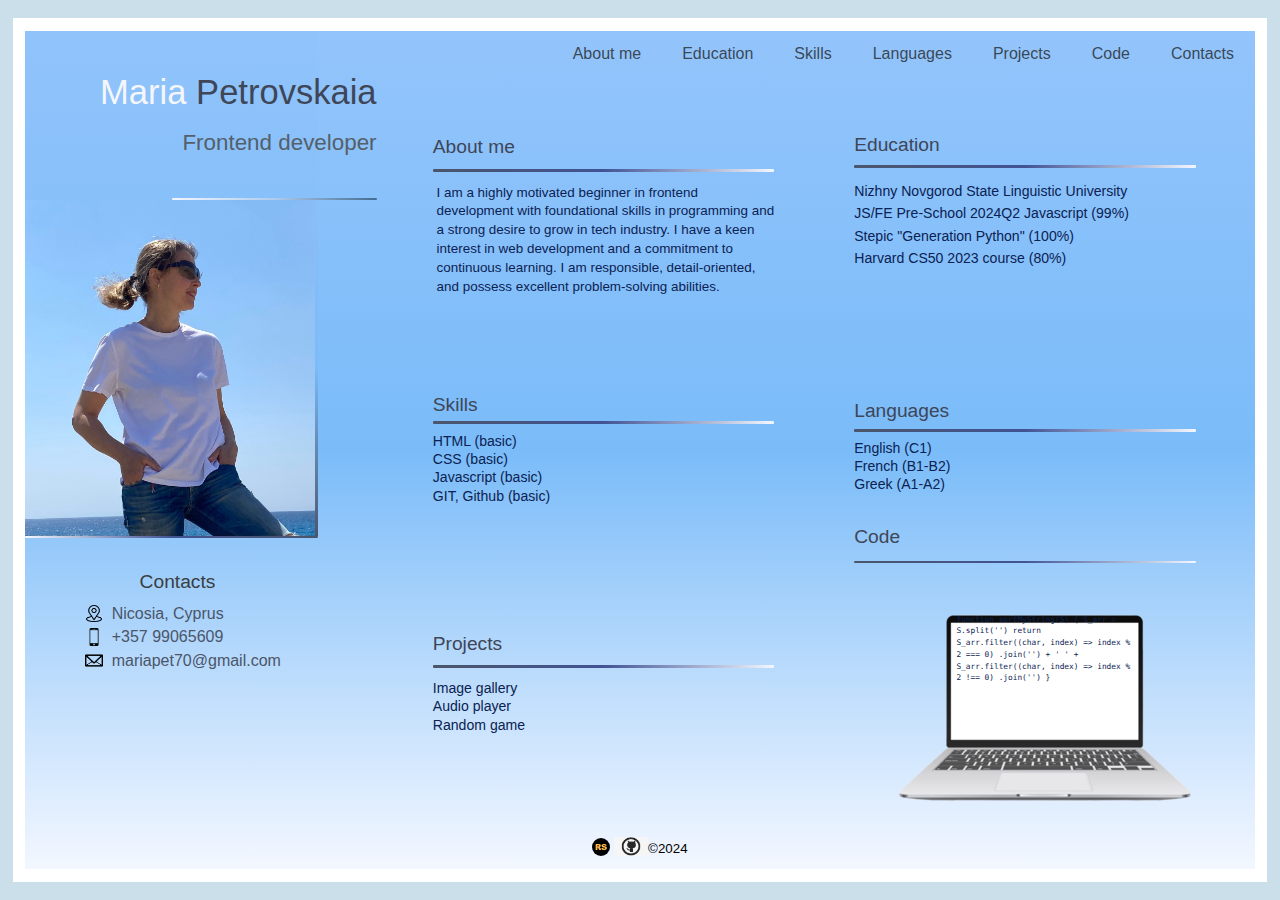
<file: index.html>
<!DOCTYPE html>
<html lang="en">
<head>
    <meta charset="UTF-8">
    <meta name="viewport" content="width=device-width, initial-scale=1.0">
    <title>Petrovskaia Maria</title>
    <link rel="icon" href="Assets/Imgs/CVicon.ico">
    <link rel="stylesheet" href="style.css">
</head>
<body>
    <div class="body-wrapper">
    <header class="header_container">
        <div class="name_container">
            <h1 id="name"><span id="firstname">Maria</span>&nbsp;Petrovskaia</h1>
            <h2 id="profession">Frontend developer</h2>
        </div>
        <div class="line1"></div>
        <div class="photo_container">
            <img class="photo" src="Assets/Imgs/photo_1.jpg" alt="Photo">
            <div class="line3"></div>
        </div>
        <div class="line2"></div>
        <div class="contacts_container">
            <h2 id="contacts">Contacts</h2>
            <ul class="contacts-list">
            <li>
                <a class="contacts-link" href="https://www.google.com/maps/dir//Nicosia/" target="_blank">
                    <img class="contacts-icon" src="Assets/Imgs/location.png" alt="location-icon">
                    <p class="contact">Nicosia, Cyprus</p>
                </a>
            </li>
            <li>
                <a class="contacts-link" href="tel:+35799065609">
                    <img class="contacts-icon" src="Assets/Imgs/phone.png" alt="phone-icon">
                    <p class="contact">+357&nbsp;99065609</p>
                </a>
            </li>
            <li>
                <a class="contacts-link" href="mailto:Mariapet70@gmail.com">
                    <img class="contacts-icon" src="Assets/Imgs/pngwing.com.png" alt="email-icon">
                    <p class="contact">mariapet70@gmail.com</p>
                </a>
            </li>
            </ul>
        </div>
    </header>
    <main>
        <div class="menu_container">
            <nav class="menu">
              <ul class="nav-list">
              <li><a class="nav-link" href="#about">About me</a></li>
              <li><a class="nav-link" href="#education">Education</a></li>
              <li><a class="nav-link" href="#skills">Skills</a></li>
              <li><a class="nav-link" href="#languages">Languages</a></li>
              <li><a class="nav-link" href="#projects">Projects</a></li>
              <li><a class="nav-link" href="#code">Code</a></li>
              <li><a class="nav-link" href="#contacts">Contacts</a></li>
              </ul>
            </nav>
        </div>
        <div class="main-wrapper">
            <section id="about">
                <h2>About me</h2>
                <div class="line4"></div>
                <p class="about-content">
                    I am a highly motivated beginner in frontend development with foundational skills in programming
                    and a strong desire to grow in tech industry. I have a keen interest in web development
                    and a commitment to continuous learning. I am responsible, detail-oriented, and possess excellent problem-solving abilities.
                </p>
            </section>
            <section id="education">
                <h2>Education</h2>
                <div class="line4"></div>
                <div class="education-list-wrapper">
                    <ul class="education-list">
                        <li>Nizhny Novgorod State Linguistic University</li>
                        <li>JS/FE Pre-School 2024Q2 Javascript (99%)</li>
                        <li>Stepic "Generation Python" (100%)</li>
                        <li>Harvard CS50 2023 course (80%)</li>
                    </ul>
                </div>
            </section>
            <section id="skills">
                <h2>Skills</h2>
                <div class="line4"></div>
                <div class="skills-container">
                    <ul class="skills-list">
                        <li>HTML (basic)</li>
                        <li>CSS (basic)</li>
                        <li>Javascript (basic)</li>
                        <li>GIT, Github (basic)</li>
                    </ul>
                </div>
            </section>
            <section id="languages">
                <h2>Languages</h2>
                <div class="line4"></div>
                <div class="languages-container">
                    <ul class="languages-list">
                        <li>English (C1)</li>
                        <li>French (B1-B2)</li>
                        <li>Greek (A1-A2)</li>
                    </ul>
                </div>
            </section>
            <section id="projects">
                <h2>Projects</h2>
                <div class="line4"></div>
                <div class="projects-container">
                    <ul class="projects-list">
                        <li class="project-list-item"><a class="project-link" href="https://rolling-scopes-school.github.io/maria-arty-JSFEPRESCHOOL2024Q2/image-gallery/" target="_blank">Image gallery</a></li>
                        <li class="project-list-item"><a class="project-link" href="https://rolling-scopes-school.github.io/maria-arty-JSFEPRESCHOOL2024Q2/js-audio-player/" target="_blank">Audio player</a></li>
                        <li class="project-list-item"><a class="project-link" href=" https://rolling-scopes-school.github.io/maria-arty-JSFEPRESCHOOL2024Q2/random-game/" target="_blank">Random game</a></li>
                    </ul>
                </div>
            </section>
            <section id="code">
                <h2>Code</h2>
                <div class="line4"></div>
                <div class="laptop-wrapper">
                        <code>
                        function sortMyString(S) {
                            S_arr = S.split('')
                            return S_arr.filter((char, index) =&gt;
                            index % 2 === 0)
                            .join('') + ' ' + S_arr.filter((char, index) =&gt;
                            index % 2 !== 0)
                            .join('')
                        }
                        </code>
                </div>
            </section>
        </div>
    </main>
    <footer>
        <div class="footer-container">
            <div>
                <a href="https://rs.school/courses/javascript-ru"><img id="RS" src="Assets/Imgs/rss-logo.svg" alt="RS Javascript-ru"></a>
                <a href="https://github.com/Maria-arty"><img id="github" src="Assets/Imgs/Github.jpg" alt="Github"></a>
            </div>
            <p>&#169;2024</p>
        </div>
    </footer>
    </div>
</body>
</html>
</file>
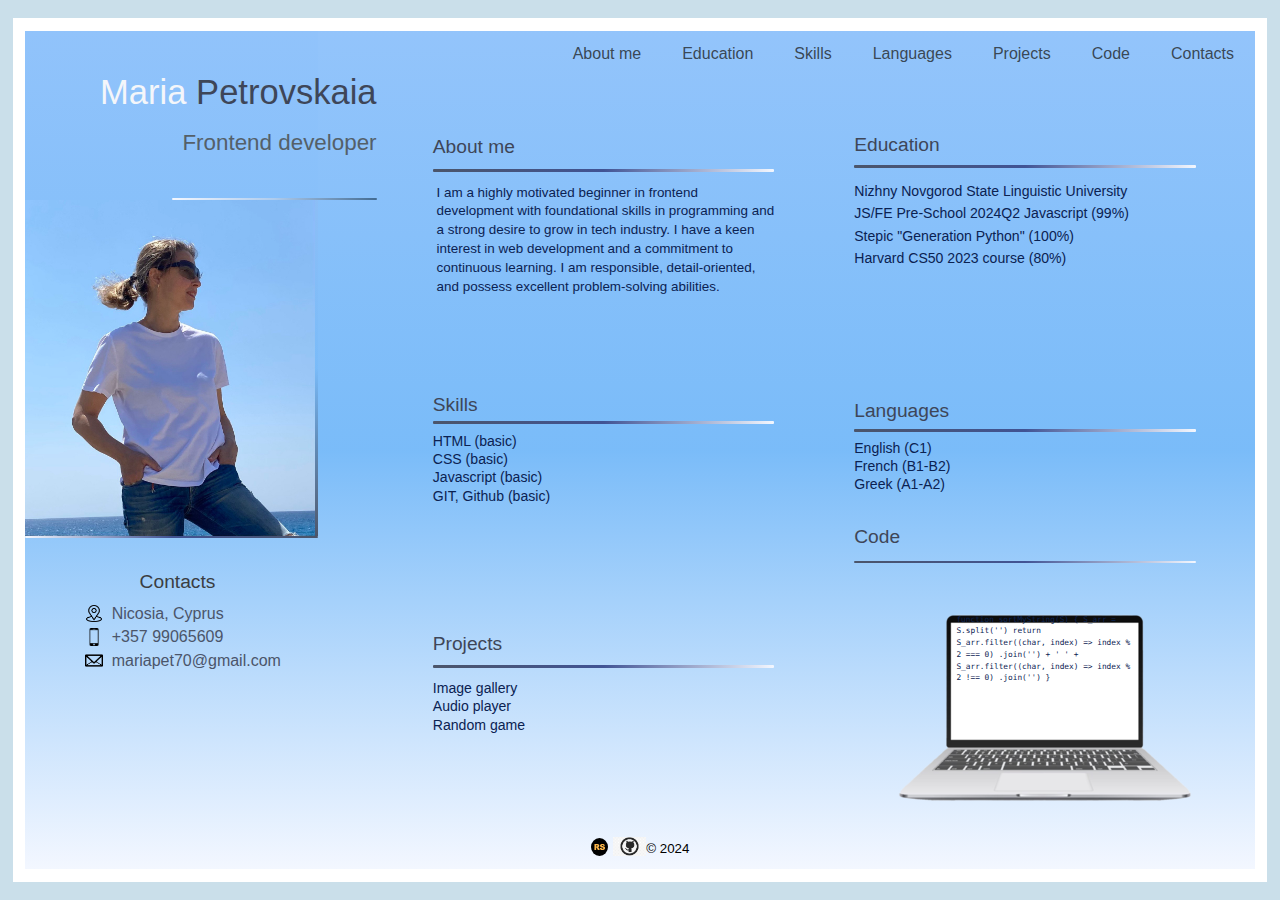
<file: index1.html>
<!DOCTYPE html>
<html lang="en">
<head>
    <meta charset="UTF-8">
    <meta name="viewport" content="width=device-width, initial-scale=1.0">
    <title>Petrovskaia Maria</title>
    <link rel="icon" href="Assets/Imgs/CVicon.ico">
    <link rel="stylesheet" href="style.css">
</head>
<body>
    <div class="body-wrapper">
    <header class="header_container">
        <div class="name_container">
            <h1 id="name"><span style="color: rgb(244, 246, 250);">Maria</span> Petrovskaia</h1>
            <h2 id="profession">Frontend developer</h2>
        </div>
        <div class="line1"></div>
        <div class="photo_container">
            <img class="photo" src="Assets/Imgs/photo_1.jpg" alt="Photo">
            <div class="line3"></div>
        </div>
        <div class="line2"></div>
        <div class="contacts_container">
            <h2 id="contacts">Contacts</h2>
            <ul class="contacts-list">
            <li>
                <a class="contacts-link" href="https://www.google.com/maps/dir//Nicosia/" target="_blank">
                    <img class="contacts-icon" src="Assets/Imgs/location.png" alt="location-icon">
                    <p class="contact">Nicosia, Cyprus</p>
                </a>
            </li>
            <li>
                <a class="contacts-link" href="tel:+35799065609">
                    <img class="contacts-icon" src="Assets/Imgs/phone.png" alt="phone-icon">
                    <p class="contact">+357 99065609</p>
                </a>
            </li>
            <li>
                <a class="contacts-link" href="mailto:Mariapet70@gmail.com">
                    <img class="contacts-icon" src="Assets/Imgs/pngwing.com.png" alt="email-icon">
                    <p class="contact">mariapet70@gmail.com</p>
                </a>
            </li>
            </ul>
        </div> 
    </header>
    <main>
        <div class="menu_container">
            <nav class="menu">
              <ul class="nav-list">
              <li><a class="nav-link" href="#about">About me</a></li>
              <li><a class="nav-link" href="#education">Education</a></li>
              <li><a class="nav-link" href="#skills">Skills</a></li>
              <li><a class="nav-link" href="#languages">Languages</a></li>
              <li><a class="nav-link" href="#projects">Projects</a></li>
              <li><a class="nav-link" href="#code">Code</a></li>
              <li><a class="nav-link" href="#contacts">Contacts</a></li>
              </ul>
            </nav>
        </div>
        <div class="main-wrapper">
            <section id="about">
                <h2>About me</h2>
                <div class="line4"></div>
                <p class="about-content">
                    I am a highly motivated beginner in frontend development with foundational skills in programming 
                    and a strong desire to grow in tech industry. I have a keen interest in web development
                     and a commitment to continuous learning. I am responsible, detail-oriented, and possess excellent problem-solving abilities.
                </p>  
            </section>
            <section id="education">
                <h2>Education</h2>
                <div class="line4"></div>
                <div class="education-list-wrapper">
                    <ul class="education-list">
                        <li>Nizhny Novgorod State Linguistic University</li>
                        <li>JS/FE Pre-School 2024Q2 Javascript (99%)</li>
                        <li>Stepic "Generation Python" (100%)</li>
                        <li>Harvard CS50 2023 course (80%)</li>
                    </ul>
                </div>
            </section>
            <section id="skills">
                <h2>Skills</h2>
                <div class="line4"></div>
                <div class="skills-container">
                    <ul class="skills-list">
                        <li>HTML (basic)</li>
                        <li>CSS (basic)</li>
                        <li>Javascript (basic)</li>
                        <li>GIT, Github (basic)</li>
                    </ul>
                </div>
            </section>
            <section id="languages">
                <h2>Languages</h2>
                <div class="line4"></div>
                <div class="languages-container">
                    <ul class="languages-list">
                        <li>English (C1)</li>
                        <li>French (B1-B2)</li>
                        <li>Greek (A1-A2)</li>
                    </ul>
                </div>
                
            </section>
            <section id="projects">
                <h2>Projects</h2>
                <div class="line4"></div>
                <div class="projects-container">
                    <ul class="projects-list">
                        <li class="project-list-item"><a class="project-link" href="https://rolling-scopes-school.github.io/maria-arty-JSFEPRESCHOOL2024Q2/image-gallery/" target="_blank">Image gallery</a></li>
                        <li class="project-list-item"><a class="project-link" href="https://rolling-scopes-school.github.io/maria-arty-JSFEPRESCHOOL2024Q2/js-audio-player/" target="_blank">Audio player</a></li>
                        <li class="project-list-item"><a class="project-link" href=" https://rolling-scopes-school.github.io/maria-arty-JSFEPRESCHOOL2024Q2/random-game/" target="_blank">Random game</a></li>
                    </ul>
                </div>
            </section>
            <section id="code">
                <h2>Code</h2>
                <div class="line4"></div>
                <div class="laptop-wrapper">
                        <code>
                        function sortMyString(S) {
                            S_arr = S.split('')
                            return S_arr.filter((char, index) =>
                            index % 2 === 0)
                            .join('') + ' ' + S_arr.filter((char, index) =>
                            index % 2 !== 0)
                            .join('')
                        }
                        </code>
                </div>
            </section>
        </div>
    </main>
    <footer>
        <div class="footer-container">
            <div>
                <a href="https://rs.school/courses/javascript-ru"> <img id="RS"  src="Assets/Imgs/rss-logo.svg" alt="RS Javascript-ru"></a>
                <a href="https://github.com/Maria-arty"> <img id="github" src="Assets/Imgs/Github.jpg" alt="Github"></a>  
            </div>
            <p style="text-align: end">&#169; 2024</p>
        </div>
    </footer>
    </div>
</body>
</html>
</file>
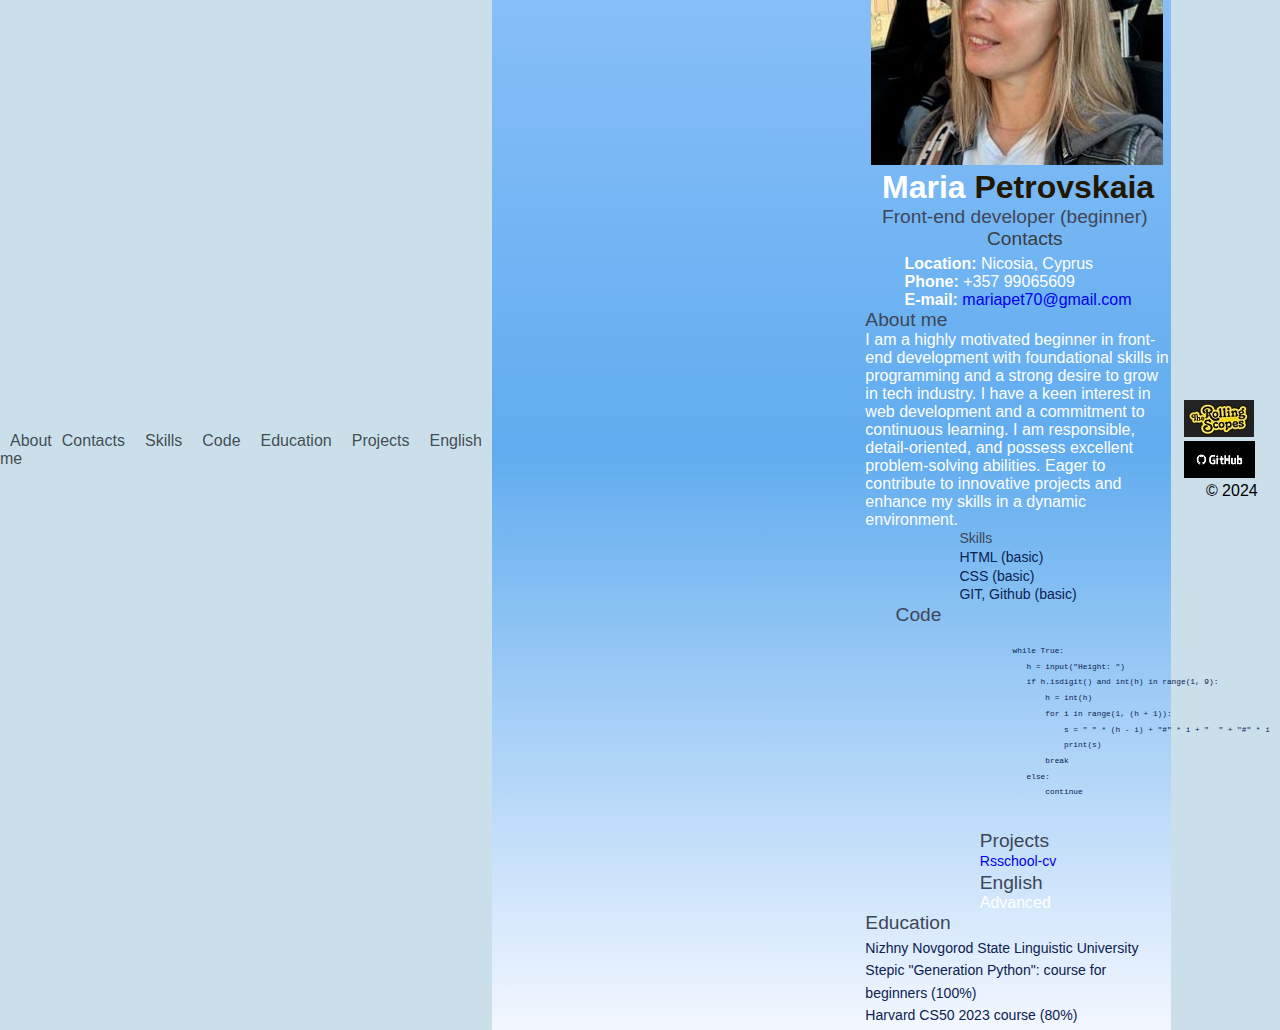
<file: index2.html>
<!DOCTYPE html>
<html lang="en">
<head>
    <meta charset="UTF-8">
    <meta name="viewport" content="width=device-width, initial-scale=1.0">
    <link rel="stylesheet" href="style.css">
    <title>Petrovskaia CV</title>
    <link rel="icon" href="Assets/Imgs/CVicon.ico">
</head>
<body>
    <header class="header">
        <div class="container-header">
            <nav>
              <ul class="nav-list">
              <li><a class="nav-link" href="#about">About me</a></li>
              <li><a class="nav-link" href="#contacts">Contacts</a></li>
              <li><a class="nav-link" href="#skills">Skills</a></li>
              <li><a class="nav-link" href="#code">Code</a></li>
              <li><a class="nav-link" href="#education">Education</a></li>
              <li><a class="nav-link" href="#projects">Projects</a></li>
              <li><a class="nav-link" href="#english">English</a></li>
              </ul>
            </nav>
        </div>
    </header>
    <main>
        <section class="box-container">
            <div class="box-left">
                <div class="photo-box">
                    <img class="photo" src="./Assets/Imgs/Photo2.jpg" alt="Photo">
                </div>
            </div>
            <div class="box-right">
                <h1>Maria <span style="color: rgb(34, 23, 1)">Petrovskaia</span></h1>
                <h2>Front-end developer (beginner)</h2>
            </div>
        </section>
        <section class="box-container">
            <div class="box-left">
                <h2 id="contacts">Contacts</h2>
                <ul class="contacts-list">
                <li><Strong>Location:</Strong>  Nicosia, Cyprus</li>
                <li><Strong>Phone:</Strong>  +357 99065609</li>
                <li><Strong>E-mail:</Strong><a href="mailto:Mariapet70@gmail.com" style="text-decoration: none">  mariapet70@gmail.com</a></li>
                </ul>
            </div>
            <div class="box-right">
                <h2 id="about">About me</h2>
                <p class="summary-text">
                    I am a highly motivated beginner in front-end development with foundational skills in programming 
                    and a strong desire to grow in tech industry. I have a keen interest in web development
                     and a commitment to continuous learning. I am responsible, detail-oriented, and possess excellent problem-solving abilities. 
                     Eager to contribute to innovative projects and enhance my skills in a dynamic environment.
                </p>
            </div>
        </section>
        <section class="box-container">
            <div class="box-left">
                <h2 id="skills">Skills</h2>
                <ul class="skills-list">
                    <li>HTML (basic)</li>
                    <li>CSS (basic)</li>
                    <li>GIT, Github (basic)</li>
                </ul>
            </div>
            <div class="box-right">
                <h2 id="code">Code</h2>
                <div class="code-example">
                    <pre>
                      <code>
                         while True:
                            h = input("Height: ")
                            if h.isdigit() and int(h) in range(1, 9):
                                h = int(h)
                                for i in range(1, (h + 1)):
                                    s = " " * (h - i) + "#" * i + "  " + "#" * i
                                    print(s)
                                break
                            else:
                                continue
                      </code>
                    </pre>
                </div>
            </div>
        </section>
        <section class="box-container">
            <div class="box-left">
                <h2 id="projects">Projects</h2>
                <ul class="projects-list">
                    <li><a href="https://maria-arty.github.io/rsschool-cv" style="text-decoration: none">Rsschool-cv</a></li>
                </ul>
                <h2 id="english">English</h2>
                <p>Advanced</p>
            </div>
            <div class="box-right">
                <h2 id="education">Education</h2>
                <ul class="education-list">
                    <li>Nizhny Novgorod State Linguistic University</li>
                    <li>Stepic "Generation Python": course for beginners (100%)</li>
                    <li>Harvard CS50 2023 course (80%)</li>
                </ul>
            </div>
        </section>  
    </main>
    <footer class="footer">
        <div class="container-footer">
            <a href="https://rs.school/courses/javascript-ru"> <img src="Assets/Imgs/RSlogo.jpg" alt="RS Javascript-ru"></a>
            <a href="https://github.com/Maria-arty"> <img src="Assets/Imgs/Github_logo.jpg" alt="Github"></a>
            <p style="text-align: center">&#169; 2024</p>
        </div>
    </footer>
</body>
</html>
</file>
<file: style.css>
* {
    box-sizing: border-box;
    margin: 0;
    padding: 0;
}
body {
    width: 100%;
    height: 100vh;
    display: flex;
    justify-content: center;
    align-items: center;
    scroll-behavior: smooth;
    background-color: 
    #c9deeafa;
    font-family:'Segoe UI', Tahoma, Geneva, Verdana, sans-serif

}
.body-wrapper {
    width: 98%;
    height: 96vh;
    background-color: white;
    display: flex;
}
.header_container{
    width: 25%;
    margin: 1% 0 1% 1%;
    background: linear-gradient(to bottom, #91c3fb, #007ef385, #f3f7ff);
    display: flex;
    flex-direction: column;
    align-items: center;
}
.photo_container {
    width: 100%;
    display: flex;

    /* height: 25%; */
    /* border-radius: 50%;
    border: solid 10px white */
}
.photo {
    width: calc(100% - 3px);
    height: 100%;
    /* border-radius: 50%; */
    object-fit: cover;
    flex-shrink: 1; 
}
.name_container {
    position: relative;
    width: fit-content;
    height: 20%;
    width: 140%;
    display: flex;
    flex-direction: column;
    justify-content: center;
    align-items: flex-end;
    flex-wrap: nowrap;
    
}

#name {
    font-size: 2.7vw;
    font-weight: 500;
    color: #3e4658;
    margin-bottom: 0.5em;
}
#firstname {
    color: rgb(244, 246, 250);
}
#profession {
    font-size: 1.4em;
    font-weight: 200;
    color: rgb(84, 96, 105);
    text-align: end;
}
.line1 {
    background: linear-gradient(to right, #f3f7ff, #afccedfa, #2b4e6fbf);
    width: 70%;
    height: 2px;
    position: relative;
    border-radius: 1px;
    right: -35%;
}
.line2 {
    background: linear-gradient(to right, #f3f7ff, #3f5192fa, #4b556a);
    width: 100%;
    height: 2px;
    position: relative;
    border-radius: 1px;
}
.line3 {
    width: 3px;
    height: 100%; 
    background: linear-gradient(to bottom, #9db4e42b, #0787ed0a, #4b556a);

}
.line4 {
    align-self: flex-start;
    background: linear-gradient(to left, #f3f7ff, #3f5192fa, #4b556a);
    width: 90%;
    height: 3px;
    position: relative;
    border-radius: 1px;
    /* background-size: 200% 100%; */
    transition: background-position 5s ease-in-out;
}
@keyframes colorMove {
    0% {background-position: 0 0;}
    100% {background-position: 100% 0;}
}
.contacts_container {
    width: 100%;
    height: 20%;
    display: flex;
    flex-direction: column;
    justify-content: center;
    align-items: center;
    padding: 1% 0 0 1% ;
}
#contacts {
    font-size: 1.2em;
    font-weight: 200;
    color: 
    rgb(58, 61, 66);
    margin: 0 0 2% 3%;
    text-align: center;
    transition: color 0.3s;
}
#contacts:target {
    color: rgb(155, 165, 189);
}
.contacts-list {
    list-style: none;
}
.contacts-link {
    text-decoration: none;
    display: flex;
    justify-content: flex-start;
    margin: 3% 3%;
}

.contacts-icon {
    width: 1.1em;
    height: 1.1em;
}
.contact {
    margin-left: 5%;
    color: #4b556a;
}
.contact:hover {
    color: rgb(180, 192, 206);
}
main {
    width: 80%;
    margin: 1% 1% 1% 0;
    background: linear-gradient(to bottom, #91c3fbfa, #007ef385, #f3f7ff);
    display: flex;
    flex-direction: column;
    align-items: end;
}
.menu_container {
    position: relative;
    width: 100%;
    margin-top: 1.5%;
    display: flex;
    justify-content: flex-end;
}
.menu {
    width: 75%;
}
.nav-list {
    display: flex;
    justify-content: space-around;
    list-style: none;
}
.nav-link {
    padding: 10px;
    text-decoration: none;
    color: #272d32d6;
    transition: color 0.3s;
}
.nav-link:hover,
.nav-link:focus { 
    color: rgb(238, 238, 244);
} 
.nav-link:focus {
    outline: none;
    color: rgb(238, 238, 244);
}
.nav-link:active {
    color: rgb(238, 238, 244);
}

.main-wrapper {
    position: relative;
    margin: 3% 0% 3% 4%;
    width: 90%;
    height: 100%;
    display: flex;
    flex-direction: row;
    justify-content: space-around;
    flex-wrap: wrap;
    row-gap: 3%;
}
section {
    width: 45%;
    height: 34%;
    display: flex;
    flex-direction: column;
    justify-content: center;
    align-items: center;
    /* border: solid 2px white; */
    row-gap: 4%;
    color: white;
    flex-shrink: 1;
}
h2 {
    text-align: start;
    width: 100%;
    font-size: 1.5vw;
    font-weight: 350;
    color: #3e4658;
    transition: color 0.3s;
}
section:target h2 {
    color: #d9deed;
}
section:target .line4 {
    /* background: linear-gradient(to right,  */
    background: linear-gradient(90deg, 
    #f3f7ff, 
    #3f5192fa,
    #f3f7ff,
    #4b556a, 
    #3f5192fa, 
    #f3f7ff);
    background-size: 250% 100%;
    animation: colorMove 5s linear 2;
}
.about-content {
    width: 90%;
    margin: 0.5% auto 1% 1%;
    color: 
    #0b2252;
    line-height: 1.4em;
    font-size: 1.05vw;
}
.education-list-wrapper {
    align-self: baseline;
}
#education {
    height: 30%
}
.education-list {
    margin: 1% 0;
    color: 
    #0b2252;
    line-height: 1.6em;
    list-style: none;
    font-size: 1.1vw;
}
/* ul.education-list li::before {
    content: '\2713\0020';
    color: #151e52;
    font-weight: bold;
    font-size: small;
} */
#languages {
    height: 21%;
    line-height: 1.6em;
    list-style: none;
    font-size: 1.1vw;
}
#skills {
    height: 22%;
    line-height: 1.3em;
    list-style: none;
    font-size: 1.1vw;
}
.skills-list, .languages-list, .projects-list {
    margin: 1% auto;
    color: #0b2252;
    line-height: 1.3em;
    list-style: none;
    font-size: 1.1vw;
}
.skills-container, .languages-container, .projects-container {
    align-self: baseline;
}
.project-link {
    text-decoration: none;
    color: #0b2252;
    line-height: 1.3em;
    transition: color 0.3s;
}
.project-link:hover {
    color: #edeef2; 
}
#code {
    height: 42%;
    position: relative;
    top: -4%;
}

.laptop-wrapper {
    position: relative;
    width: 100%;
    height: 100%;
    display: flex;
    justify-content: center;
    align-items: flex-start;
    background-image: url('Assets/Imgs/laptop3.png');
    background-repeat: no-repeat;
    background-position: center;
    overflow: visible;

}
#laptop {
    object-fit: fill;
    flex-shrink: 1;
    position: relative;
    /* top: -50%;
    left: -50%; */
}
pre {
    width: 245px;
}
code {
    margin-top: 10%;
    width: 175px;
    position: relative;
    z-index: 10;
    color: #0b2252;
    font-size: 0.6em;
    line-height: 1.5em;
}
#github {
    width: 2.1em;
    height: 1.15em;
    
}
#RS {
    width: 1.1em;
    height: 1.1em;

}
.footer-container {
    position: absolute;
    width: 10vw;
    display: flex;
    justify-content: center;
    bottom: 4.5%;
    left: 45vw
}
.footer-container p {
    align-self: center;
    font-size: smaller;
}
</file>
